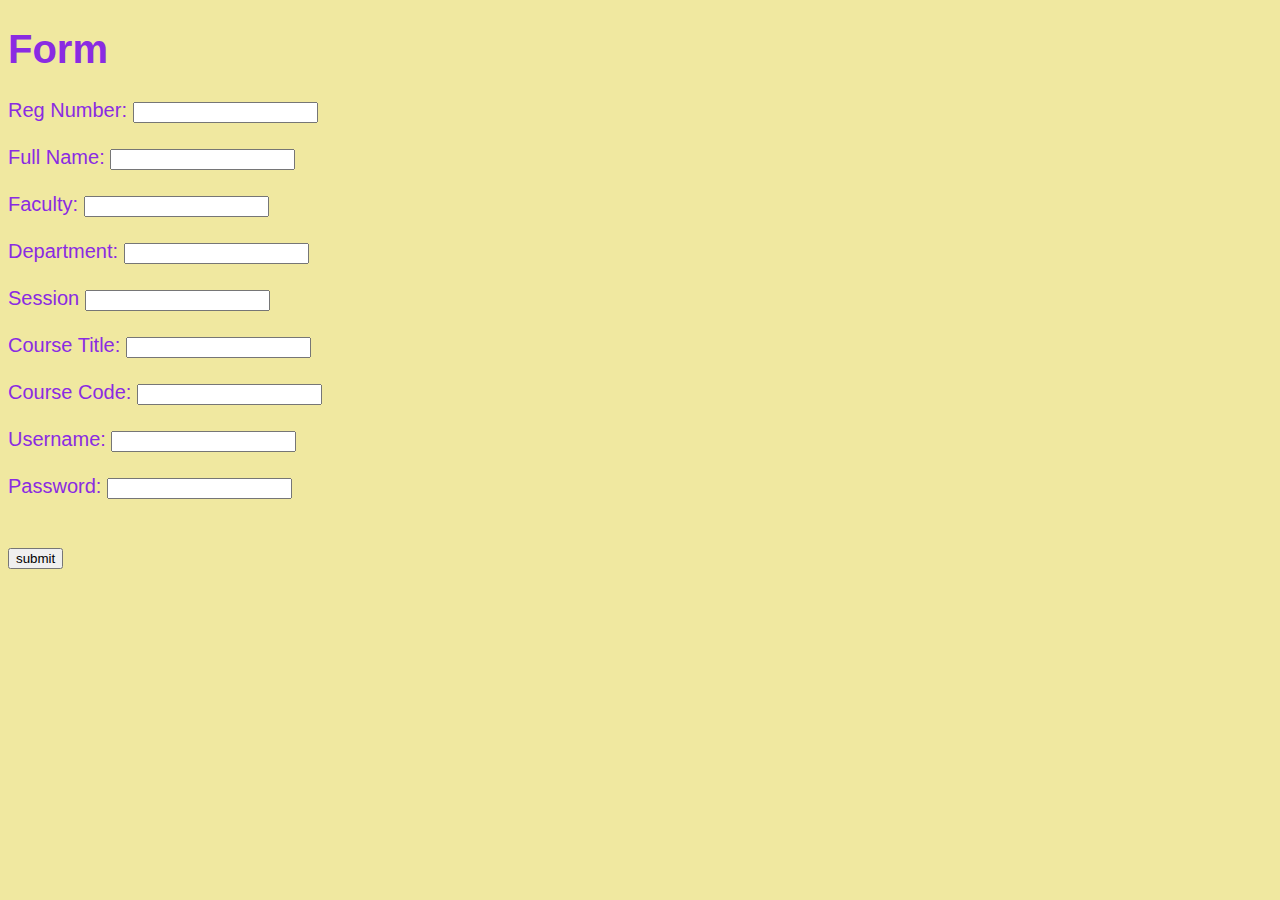
<file: ass/index.html>
<!DOCTYPE html>
<html lang="en" >
<head>
    <title>FORMS</title>
	
</head>
<body class="body">
        <link href = "css.css" type = "text/css" rel = "stylesheet" />    

    <h1>Form</h1>
    <form method="post" action="index.php">
	
        Reg Number: <input type="text" name="regnum"><br><br/>
        Full Name: <input type="text" name="fullname"><br><br/>
        Faculty: <input type="text" name="faculty"><br><br/>
        Department: <input type="text" name="department"><br><br/>
		Session <input type="text" name="session"><br><br/>
        Course Title: <input type="text" name="coursetitle"><br><br/>
		Course Code: <input type="text" name="coursecode"><br><br/>
		Username: <input type="text" name="username"><br><br/>
		Password: <input type="text" name="password"><br><br/>
        <br/>
        <input type="submit" name="save" value="submit" >
    </form>
</body>
</html>
</file>
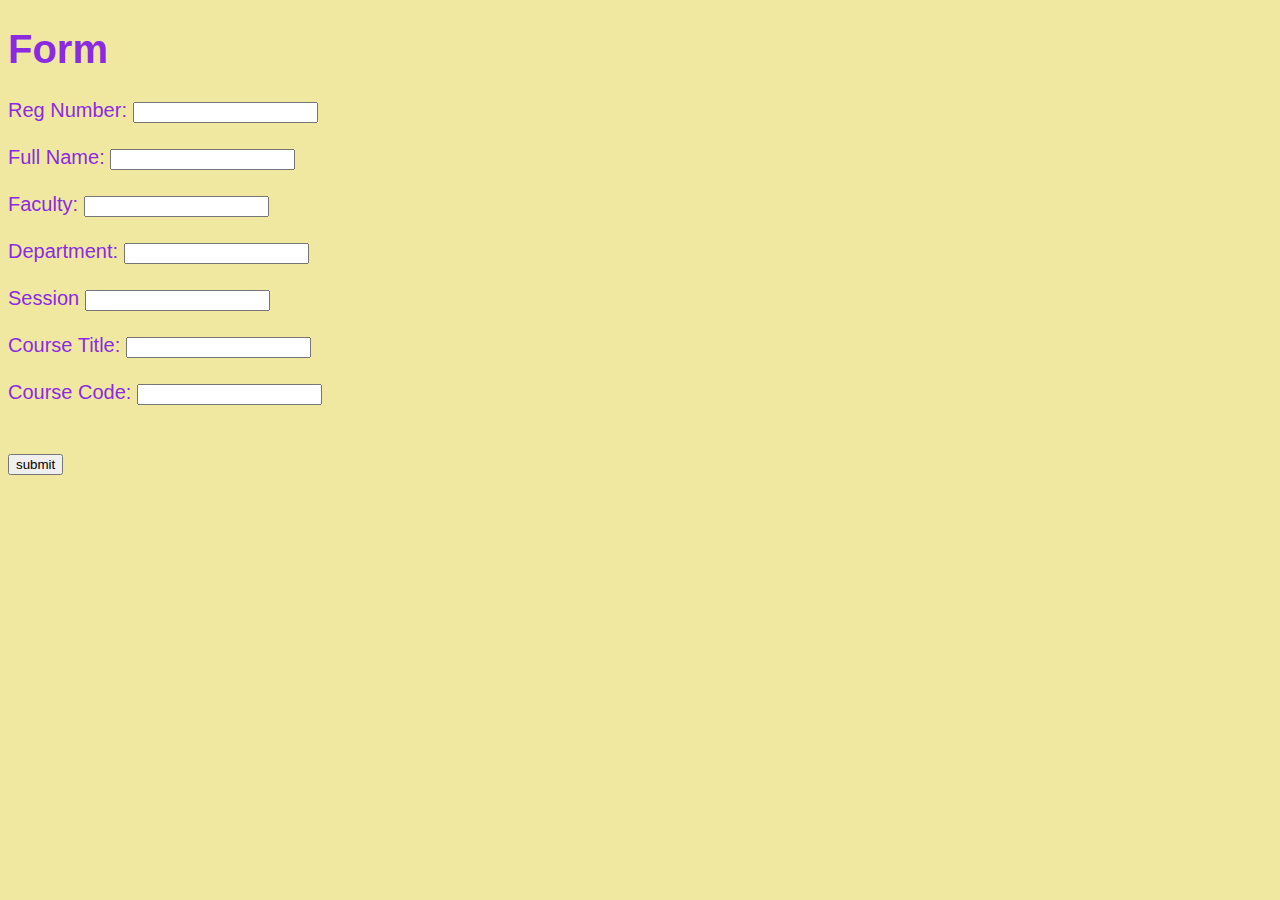
<file: ass/courseregistration.html>
<!DOCTYPE html>
<html lang="en" >
<head>
    <title>FORMS</title>
	
</head>
<body class="body">
        <link href = "css.css" type = "text/css" rel = "stylesheet" />    

    <h1>Form</h1>
    <form method="post" action="index.php">
	
        Reg Number: <input type="text" name="regnum"><br><br/>
        Full Name: <input type="text" name="fullname"><br><br/>
        Faculty: <input type="text" name="faculty"><br><br/>
        Department: <input type="text" name="department"><br><br/>
		Session <input type="text" name="session"><br><br/>
        Course Title: <input type="text" name="coursetitle"><br><br/>
		Course Code: <input type="text" name="coursecode"><br><br/>
		
        <br/>
        <input type="submit" name="save" value="submit" >
    </form>
</body>
</html>
</file>
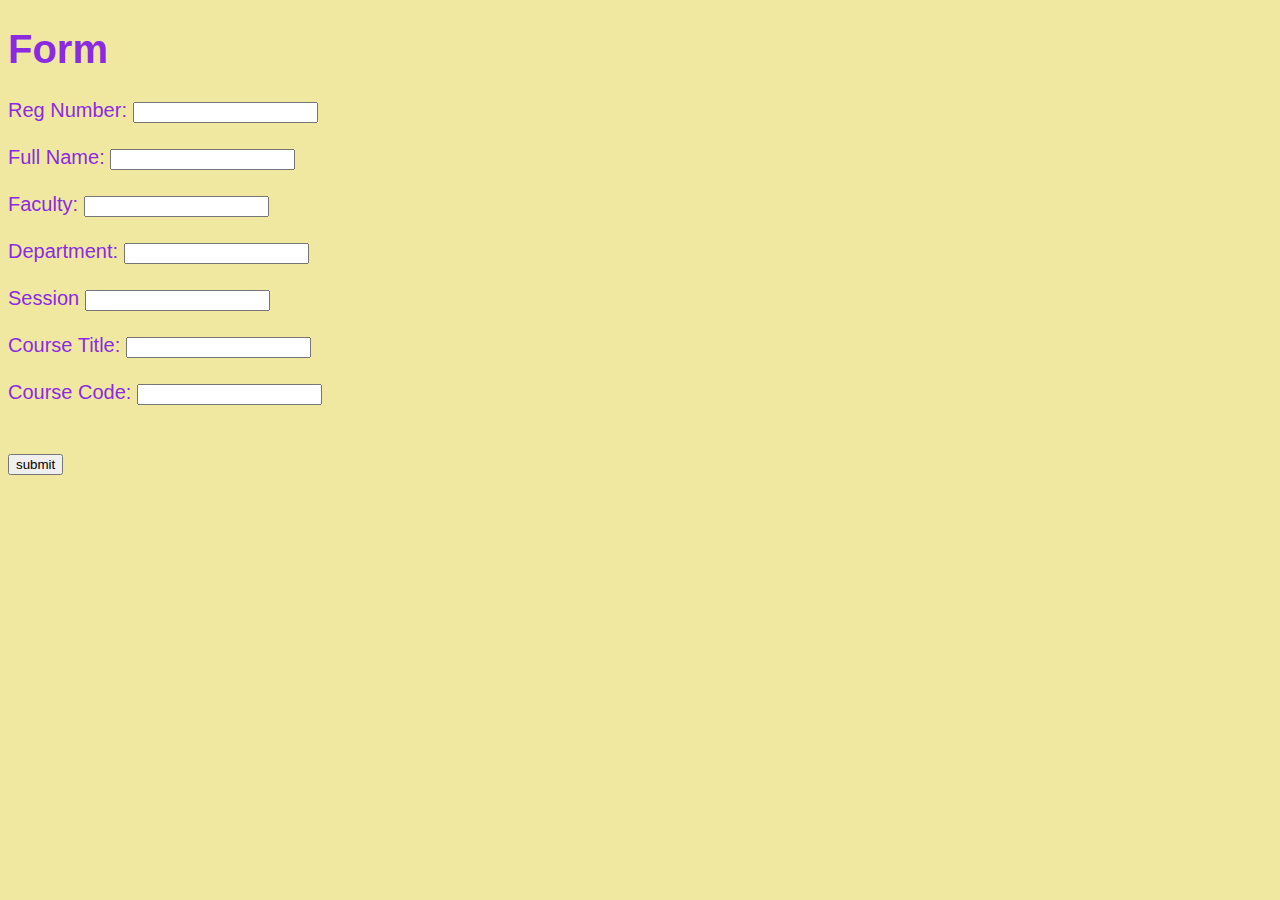
<file: ass/register.html>
<!DOCTYPE html>
<html lang="en" >
<head>
    <title>FORMS</title>
	
</head>
<body class="body">
        <link href = "css.css" type = "text/css" rel = "stylesheet" />    

    <h1>Form</h1>
    <form method="post" action="register.php">
	
        Reg Number: <input type="text" name="regnum"><br><br/>
        Full Name: <input type="text" name="fullname"><br><br/>
        Faculty: <input type="text" name="faculty"><br><br/>
        Department: <input type="text" name="department"><br><br/>
		Session <input type="text" name="session"><br><br/>
        Course Title: <input type="text" name="coursetitle"><br><br/>
		Course Code: <input type="text" name="coursecode"><br><br/>
		        <br/>
        <input type="submit" name="save" value="submit" >
    </form>
</body>
</html>
</file>
<file: ass/css.css>
<style>
table, th, td {

border: 1px solid black;

border-collapse: collapse;

}

th, td {

padding: 10px;

}

th {

background-color: #FFB500;

}

td {

background-color: #FDDF95;

}

.container {  
  max-width: 1350px;  
  width: 100%;  
  margin: 50px;  
  height: auto;  
  display: block;  
}  
  
body {  
  color: #8A2BE2;  
  font-size: 20px;  
  font-family: Verdana, Arial, Helvetica, monospace;  
  background-color: #F0E8A0;  
}  
  
h2 {  
  text-align: center;  
}  
  
.form_group {  
  padding: 10px;   
display: block;  
}  
  
label {  
  float: left;  
  padding-right: 50px;  
  line-height: 10%;  
  display: block;  
  width: 208px;  
}   


	form {
	background-color: pitch;
	}
	
	body{
	color: #8A2BE2;  
  font-size: 20px;  
  font-family: Verdana, Arial, Helvetica, monospace;  
  background-color: #F0E8A0;
	}
	</style>
</file>
